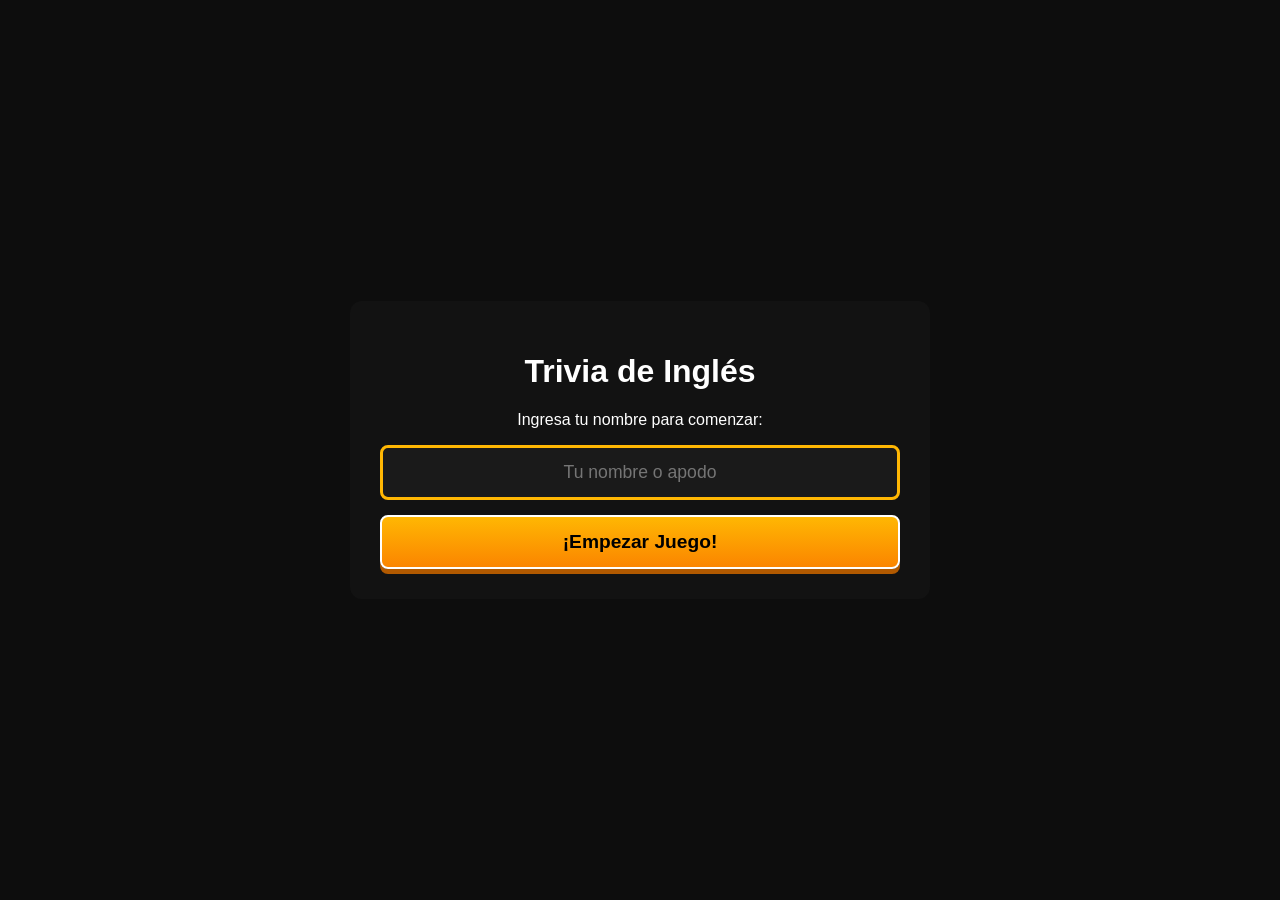
<file: index.html>
<!DOCTYPE html>
<html lang="es">
<head>
  <meta charset="UTF-8">
  <meta name="viewport" content="width=device-width, initial-scale=1.0">
  <title>Trivia de Inglés</title>
  <link rel="stylesheet" href="index.css">
</head>
<body>

  <div class="container">
    
    <!-- PANTALLA 1: REGISTRO DE JUGADOR -->
    <div id="pantalla-registro" class="card">
      <h1>Trivia de Inglés</h1>
      <p>Ingresa tu nombre para comenzar:</p>
      <input type="text" id="nombre-jugador" placeholder="Tu nombre o apodo" autocomplete="off">
      <button id="btn-iniciar">¡Empezar Juego!</button>
    </div>

    <!-- PANTALLA 2: JUEGO / PREGUNTAS -->
    <div id="pantalla-juego" class="card hidden">
      <div class="header-juego">
        <span id="num-pregunta">Pregunta 1/10</span>
        <div id="temporizador">Tiempo: <span id="tiempo">10</span>s</div>
      </div>

      <h2 id="texto-pregunta">"AQUÍ VA LA PREGUNTA"</h2>

      <div class="opciones-container">
        <button class="btn-opcion" data-indice="0">"AQUÍ VA LA OPCIÓN A"</button>
        <button class="btn-opcion" data-indice="1">"AQUÍ VA LA OPCIÓN B"</button>
        <button class="btn-opcion" data-indice="2">"AQUÍ VA LA OPCIÓN C"</button>
        <button class="btn-opcion" data-indice="3">"AQUÍ VA LA OPCIÓN D"</button>
      </div>
    </div>

    <!-- PANTALLA 3: RESULTADOS Y RANKING -->
    <div id="pantalla-resultados" class="card hidden">
      <h2>¡Juego Terminado!</h2>
      <p id="resumen-puntaje"></p>

      <h3>🏆 Tabla de Posiciones (Ranking) 🏆</h3>
      <ol id="tabla-ranking"></ol>

      <button id="btn-reiniciar">Jugar de Nuevo</button>
    </div>

  </div>

  <script src="index.js"></script>
</body>
</html>
</file>
<file: index.css>
* {
  box-sizing: border-box;
  font-family: 'Arial Black', 'Impact', 'Segoe UI', sans-serif;
}

body {
  background-color: #0d0d0d;
  color: #ffffff;
  display: flex;
  justify-content: center;
  align-items: center;
  min-height: 100vh;
  margin: 0;
}

.container {
  width: 95%;
  max-width: 580px;
}

.card {
  background-color: #121212;
  padding: 30px;
  border-radius: 12px;
  text-align: center;
}

.hidden {
  display: none !important;
}

/* ===================================================
   MARCO DE LUCES (ESTILO SHOW DE TV)
   =================================================== */
.marco-luces {
  position: relative;
  border: 12px solid #fbc02d; /* Marco dorado/amarillo */
  border-radius: 16px;
  box-shadow: 0 0 25px rgba(251, 192, 45, 0.4), inset 0 0 15px rgba(0, 0, 0, 0.8);
  outline: 4px dashed #ffffff; /* Simula los focos o luces brillantes */
  outline-offset: -8px;
  animation: parpadeoLuces 1.2s infinite alternate ease-in-out;
}

@keyframes parpadeoLuces {
  0% {
    outline-color: #ffffff;
    box-shadow: 0 0 20px #fbc02d, inset 0 0 15px rgba(0,0,0,0.8);
  }
  100% {
    outline-color: #ffe082;
    box-shadow: 0 0 40px #ffea00, inset 0 0 20px rgba(255, 235, 59, 0.3);
  }
}

/* ===================================================
   LOGO CON BLOQUES DE COLORES SUPERPUESTOS
   =================================================== */
.logo-tv {
  position: relative;
  height: 180px;
  margin: 10px auto 30px auto;
  width: 100%;
  max-width: 420px;
}

.bloque {
  position: absolute;
  color: #ffffff;
  font-weight: 900;
  text-transform: uppercase;
  padding: 8px 15px;
  border: 3px solid #ffffff;
  border-radius: 4px;
  box-shadow: 4px 5px 0px rgba(0, 0, 0, 0.6);
  letter-spacing: 1px;
}

/* 1. Bloque Verde */
.b-verde {
  background-color: #00a651;
  font-size: 1.4rem;
  top: 10px;
  left: 20px;
  transform: rotate(-6deg);
  z-index: 1;
}

/* 2. Bloque Amarillo (Número destacado) */
.b-amarillo {
  background-color: #ffb703;
  color: #000;
  font-size: 2.2rem;
  top: 0px;
  right: 50px;
  transform: rotate(4deg);
  z-index: 2;
  padding: 4px 20px;
}

/* 3. Bloque Azul */
.b-azul {
  background-color: #0077b6;
  font-size: 1.5rem;
  top: 65px;
  right: 30px;
  transform: rotate(-3deg);
  z-index: 3;
}

/* 4. Bloque Morado / Rojo */
.b-morado {
  background-color: #d62828;
  font-size: 2rem;
  top: 105px;
  left: 50px;
  transform: rotate(5deg);
  z-index: 4;
}

.instruccion-registro {
  font-size: 1.1rem;
  color: #e0e0e0;
  margin-top: 15px;
  margin-bottom: 20px;
  font-family: sans-serif;
}

/* ===================================================
   CAMPOS DE REGISTRO
   =================================================== */
.form-registro {
  max-width: 350px;
  margin: 0 auto;
}

input[type="text"] {
  width: 100%;
  padding: 14px;
  margin-bottom: 15px;
  border-radius: 8px;
  border: 3px solid #ffb703;
  background-color: #1a1a1a;
  color: #ffffff;
  font-size: 1.1rem;
  text-align: center;
  font-family: sans-serif;
  outline: none;
}

input[type="text"]:focus {
  border-color: #00a651;
  box-shadow: 0 0 10px rgba(0, 166, 81, 0.5);
}

button {
  background: linear-gradient(180deg, #ffb703 0%, #fb8500 100%);
  color: #000;
  border: 2px solid #fff;
  padding: 14px 20px;
  font-size: 1.2rem;
  font-weight: 900;
  border-radius: 8px;
  cursor: pointer;
  width: 100%;
  box-shadow: 0 5px 0px #b15900;
  transition: all 0.1s ease;
}

button:hover {
  background: linear-gradient(180deg, #ffc300 0%, #ff9100 100%);
  transform: translateY(-2px);
}

button:active {
  transform: translateY(3px);
  box-shadow: 0 2px 0px #b15900;
}

/* ===================================================
   PANTALLAS DE JUEGO Y RANKING (ESTILO COMPACTO)
   =================================================== */
.header-juego {
  display: flex;
  justify-content: space-between;
  margin-bottom: 15px;
  font-size: 1.1rem;
  font-family: sans-serif;
}

#temporizador {
  color: #ff4d4d;
  font-weight: bold;
}

.opciones-container {
  display: flex;
  flex-direction: column;
  gap: 12px;
  margin-top: 20px;
}

.btn-opcion {
  background: #2a2a2a;
  color: #fff;
  text-align: left;
  border: 2px solid #444;
  box-shadow: none;
  font-size: 1rem;
  font-family: sans-serif;
}

.btn-opcion:hover {
  background: #0077b6;
  border-color: #fff;
}

ol {
  text-align: left;
  background: #1a1a1a;
  padding: 15px 35px;
  border-radius: 8px;
  font-family: sans-serif;
}

li {
  margin-bottom: 8px;
}
</file>
